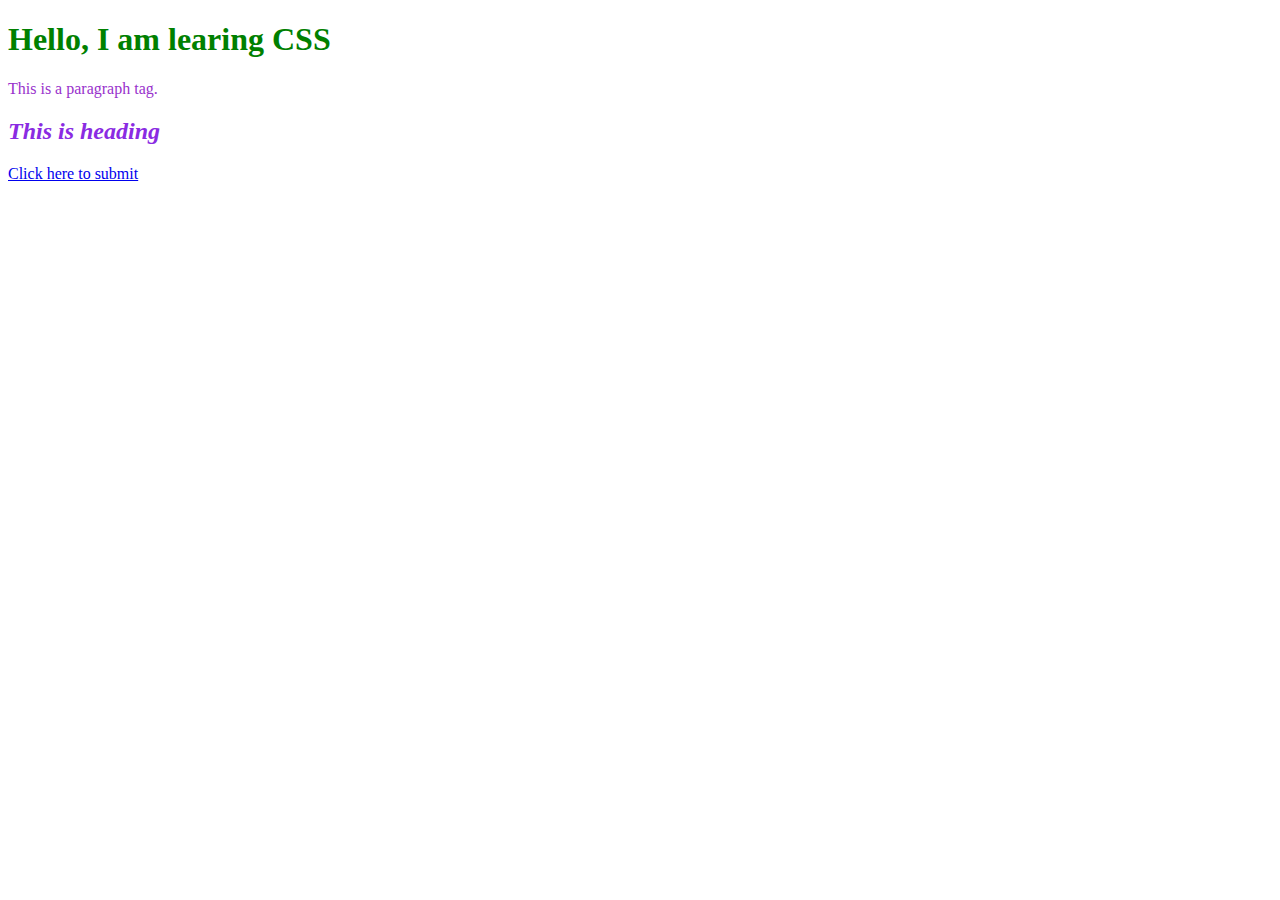
<file: CSS1/index.html>
<!DOCTYPE html>
<html>
    <head>
        <title>CSS</title>
        <link href="styles.css" rel="stylesheet">
    </head>
    <body>
        <h1 id="heading" >Hello, I am learing CSS</h1>
        <p id="para1">This is a paragraph tag.</p>

        <h2 id="headingTwo">This is heading</h2>

        <a href="#">Click here to submit</a>
    </body>
</html>
</file>
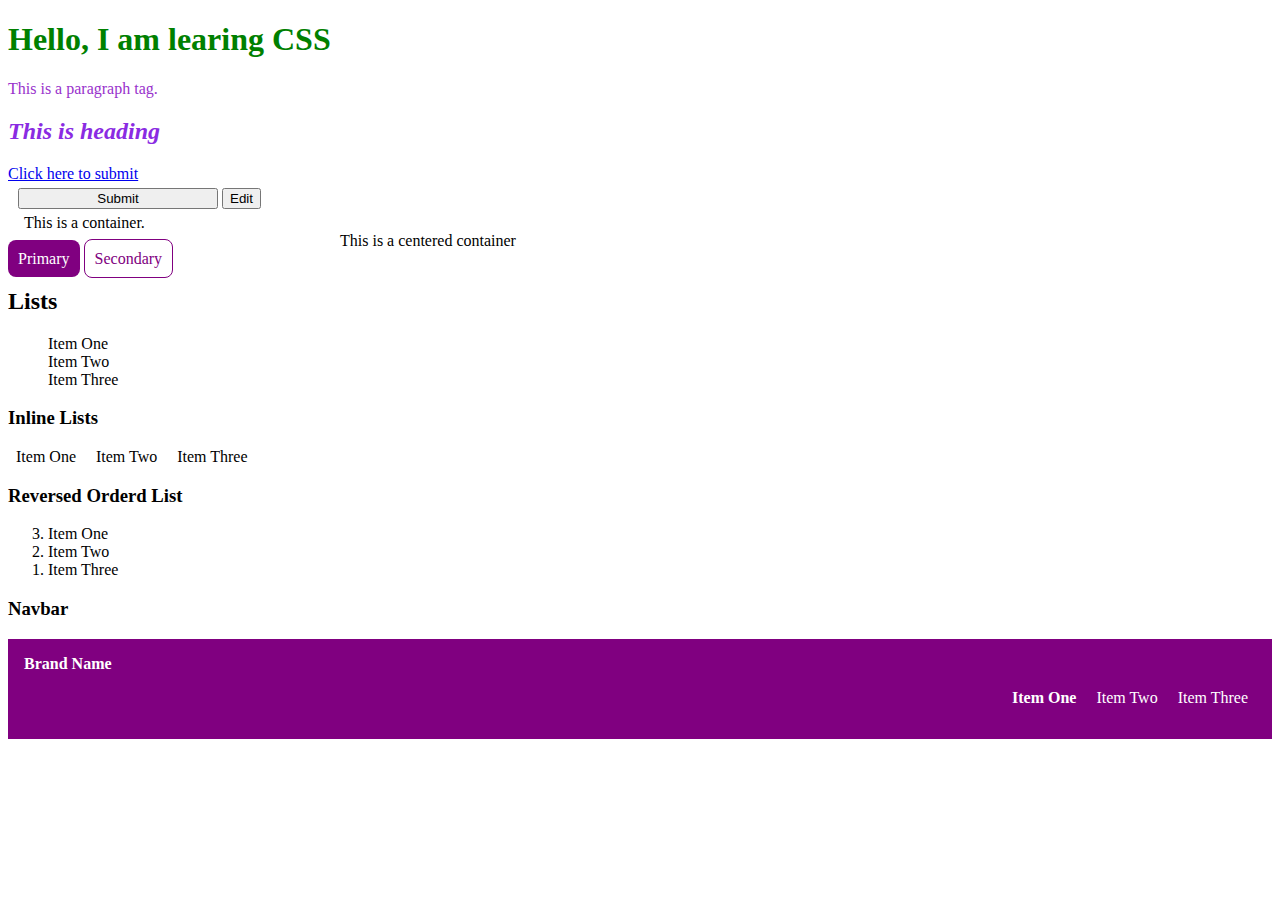
<file: CSS2/index.html>
<!DOCTYPE html>
<html>
  <head>
    <title>CSS2</title>
    <link href="css2.css" rel="stylesheet" />
    <style>
      
    </style>
  </head>
  <body>
    <h1 id="heading">Hello, I am learing CSS</h1>
    <p id="para1">This is a paragraph tag.</p>

    <h2 id="headingTwo">This is heading</h2>

    <a href="#">Click here to submit</a>

    <div>
      <button class="submit">Submit</button>
      <button>Edit</button>
    </div>

    <div class="container">This is a container.</div>

    <div class="container centered-container">This is a centered container</div>
    
    <div>
      <a href="/" class="link link-primary">Primary</a>
      <a href="/" class="link link-secondary">Secondary</a>
    </div>

    <h2>Lists</h2>
    <ul class="list-non-bullet">
        <li>Item One</li>
        <li>Item Two</li>
        <li>Item Three</li>
    </ul>
    <h3>Inline Lists</h3>
    <ul class="list-non-bullet"></ul>
        <li class="list-item-inline">Item One</li>
        <li class="list-item-inline">Item Two</li>
        <li class="list-item-inline">Item Three</li>
    </ul>

    <h3>Reversed Orderd List</h3>
    <ol reversed>
        <li>Item One</li>
        <li>Item Two</li>
        <li>Item Three</li>
    </ol>

    <h3>Navbar</h3>
    <nav class="container navigation">
        <div class="nav-brand">Brand Name</div>
        <ul class="list-non-bullet nav-pills">
            <li class="list-item-inline"><a href="" class="link link-active">Item One</a></li>
            <li class="list-item-inline"><a href="" class="link">Item Two</a></li>
            <li class="list-item-inline"><a href="" class="link">Item Three</a></li>
        </ul>
    </nav>
  </body>
</html>
</file>
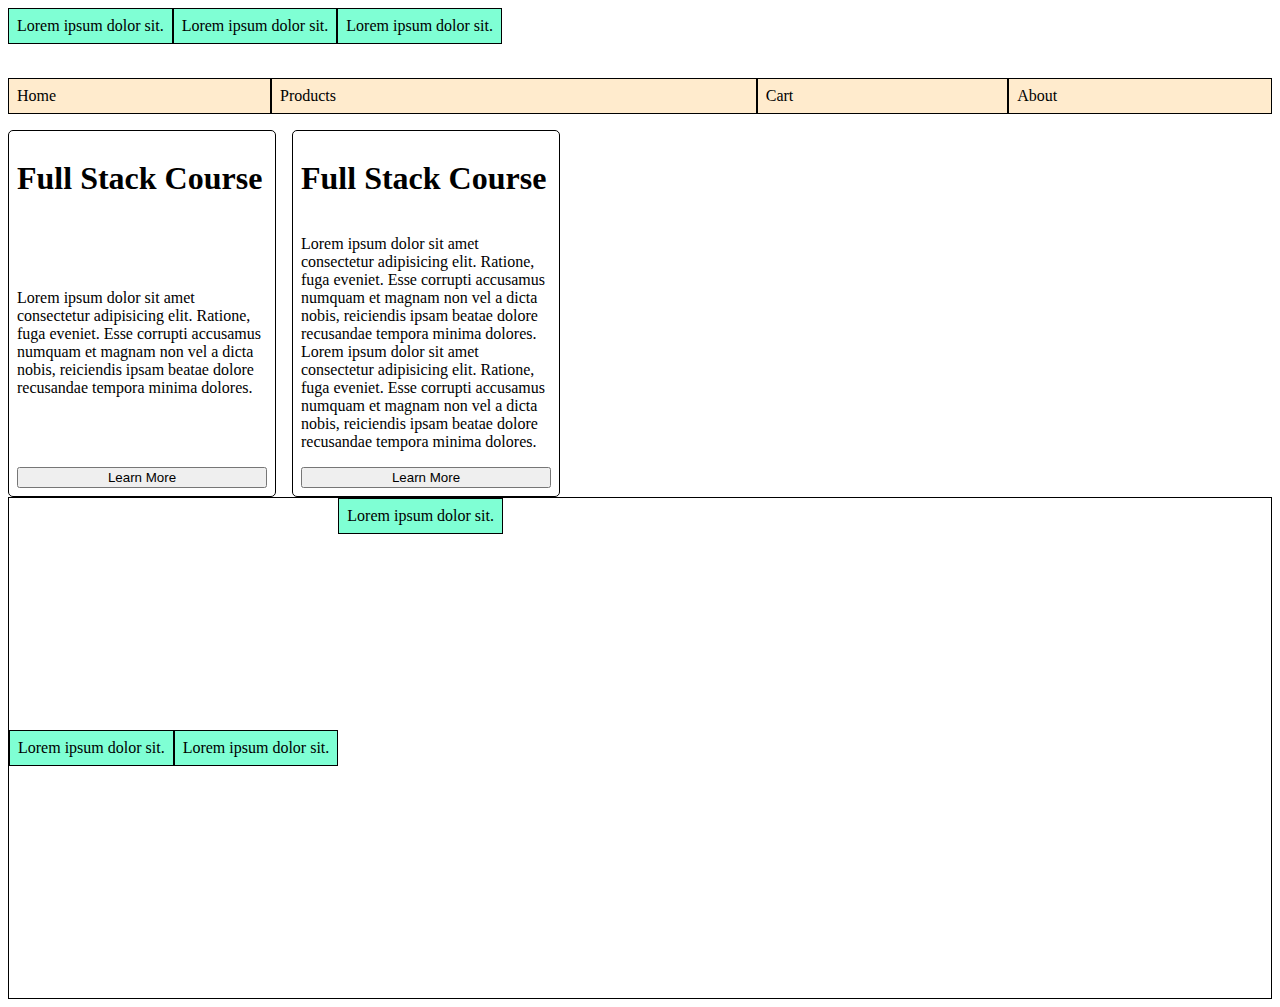
<file: CSS5/index.html>
<!DOCTYPE html>
<html lang="en">
  <head>
    <meta charset="UTF-8" />
    <meta name="viewport" content="width=device-width, initial-scale=1.0" />
    <title>CSS5</title>
    <link href="css5.css" rel="stylesheet" />
  </head>
  <body>
    <div class="row">
      <div class="col">Lorem ipsum dolor sit.</div>
      <div class="col">Lorem ipsum dolor sit.</div>
      <div class="col">Lorem ipsum dolor sit.</div>
    </div>
    <br />
    <nav>
      <ul class="row" style="padding-inline-start: 0px;">
        <li class="nav-items">Home</li>
        <li class="nav-items" style="flex-grow: 2;">Products</li>
        <li class="nav-items">Cart</li>
        <li class="nav-items">About</li>
      </ul>
    </nav>

    <div class="cards">
      <div class="card">
        <h1>Full Stack Course</h1>
        <p>
          Lorem ipsum dolor sit amet consectetur adipisicing elit. Ratione, fuga
          eveniet. Esse corrupti accusamus numquam et magnam non vel a dicta
          nobis, reiciendis ipsam beatae dolore recusandae tempora minima
          dolores.
        </p>
        <button>Learn More</button>
      </div>
      <div class="card">
        <h1>Full Stack Course</h1>
        <p>
          Lorem ipsum dolor sit amet consectetur adipisicing elit. Ratione, fuga
          eveniet. Esse corrupti accusamus numquam et magnam non vel a dicta
          nobis, reiciendis ipsam beatae dolore recusandae tempora minima
          dolores.
          Lorem ipsum dolor sit amet consectetur adipisicing elit. Ratione, fuga
          eveniet. Esse corrupti accusamus numquam et magnam non vel a dicta
          nobis, reiciendis ipsam beatae dolore recusandae tempora minima
          dolores.
        </p>
        <button>Learn More</button>
      </div>
    </div>
    <div class="aligned-row">
        <div class="col">Lorem ipsum dolor sit.</div>
        <div class="col">Lorem ipsum dolor sit.</div>
        <div class="col end">Lorem ipsum dolor sit.</div>
      </div>
  </body>
</html>
</file>
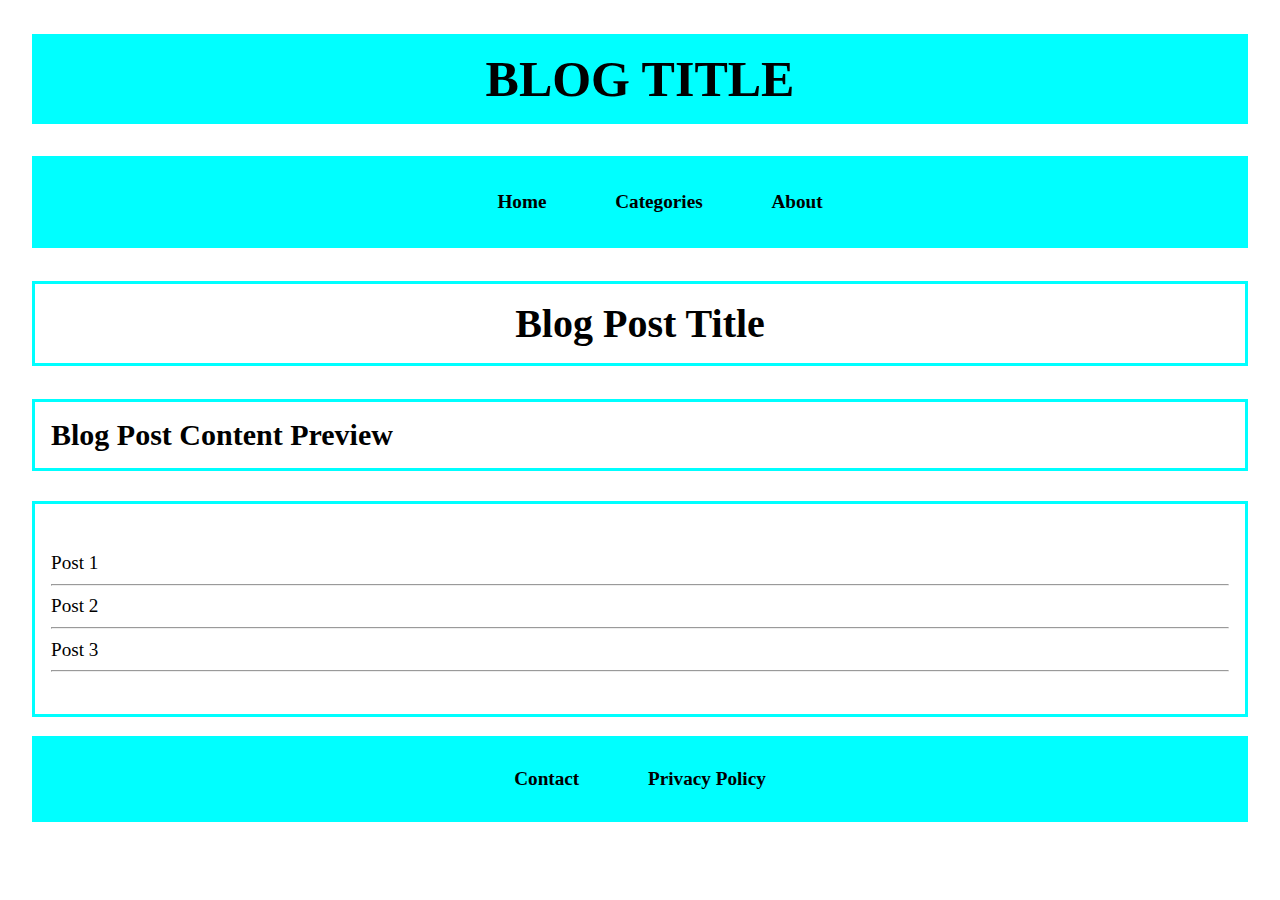
<file: CSS_HW_1/CSSHW1.html>
<!DOCTYPE html>
<html>
  <head>
    <title>CSS_HW1</title>
    <link href="csshw1.css" rel="stylesheet">
  </head>
  <body class="container">
    <header class="header block-element">
      <h1 class="header-text">BLOG TITLE</h1>
      <nav class="nav">
        <ul class="list-non-bullet">
          <li class="nav-pill"><a class="link" href="#">Home</a></li>
          <li class="nav-pill"><a class="link" href="#">Categories</a></li>
          <li class="nav-pill"><a class="link" href="#">About</a></li>
        </ul>
      </nav>
    </header>
    <main class="block-element">
      <h2 class="header post headerTwo">Blog Post Title</h2>
      <h3 class="post headerThree">Blog Post Content Preview</h3>
      <div class="post post-body">
        <div>Post 1</div>
        <hr/>
        <div>Post 2</div>
        <hr/>
        <div>Post 3</div>
        <hr/>
      </div>
    </main>
    <footer class="block-element header">
      <ul class="nav list-non-bullet footer">
        <li class="nav-pill"><a class="link" href="#">Contact</a></li>
        <li class="nav-pill"><a class="link" href="#">Privacy Policy</a></li>
      </ul>
    </footer>
  </body>
</html>
</file>
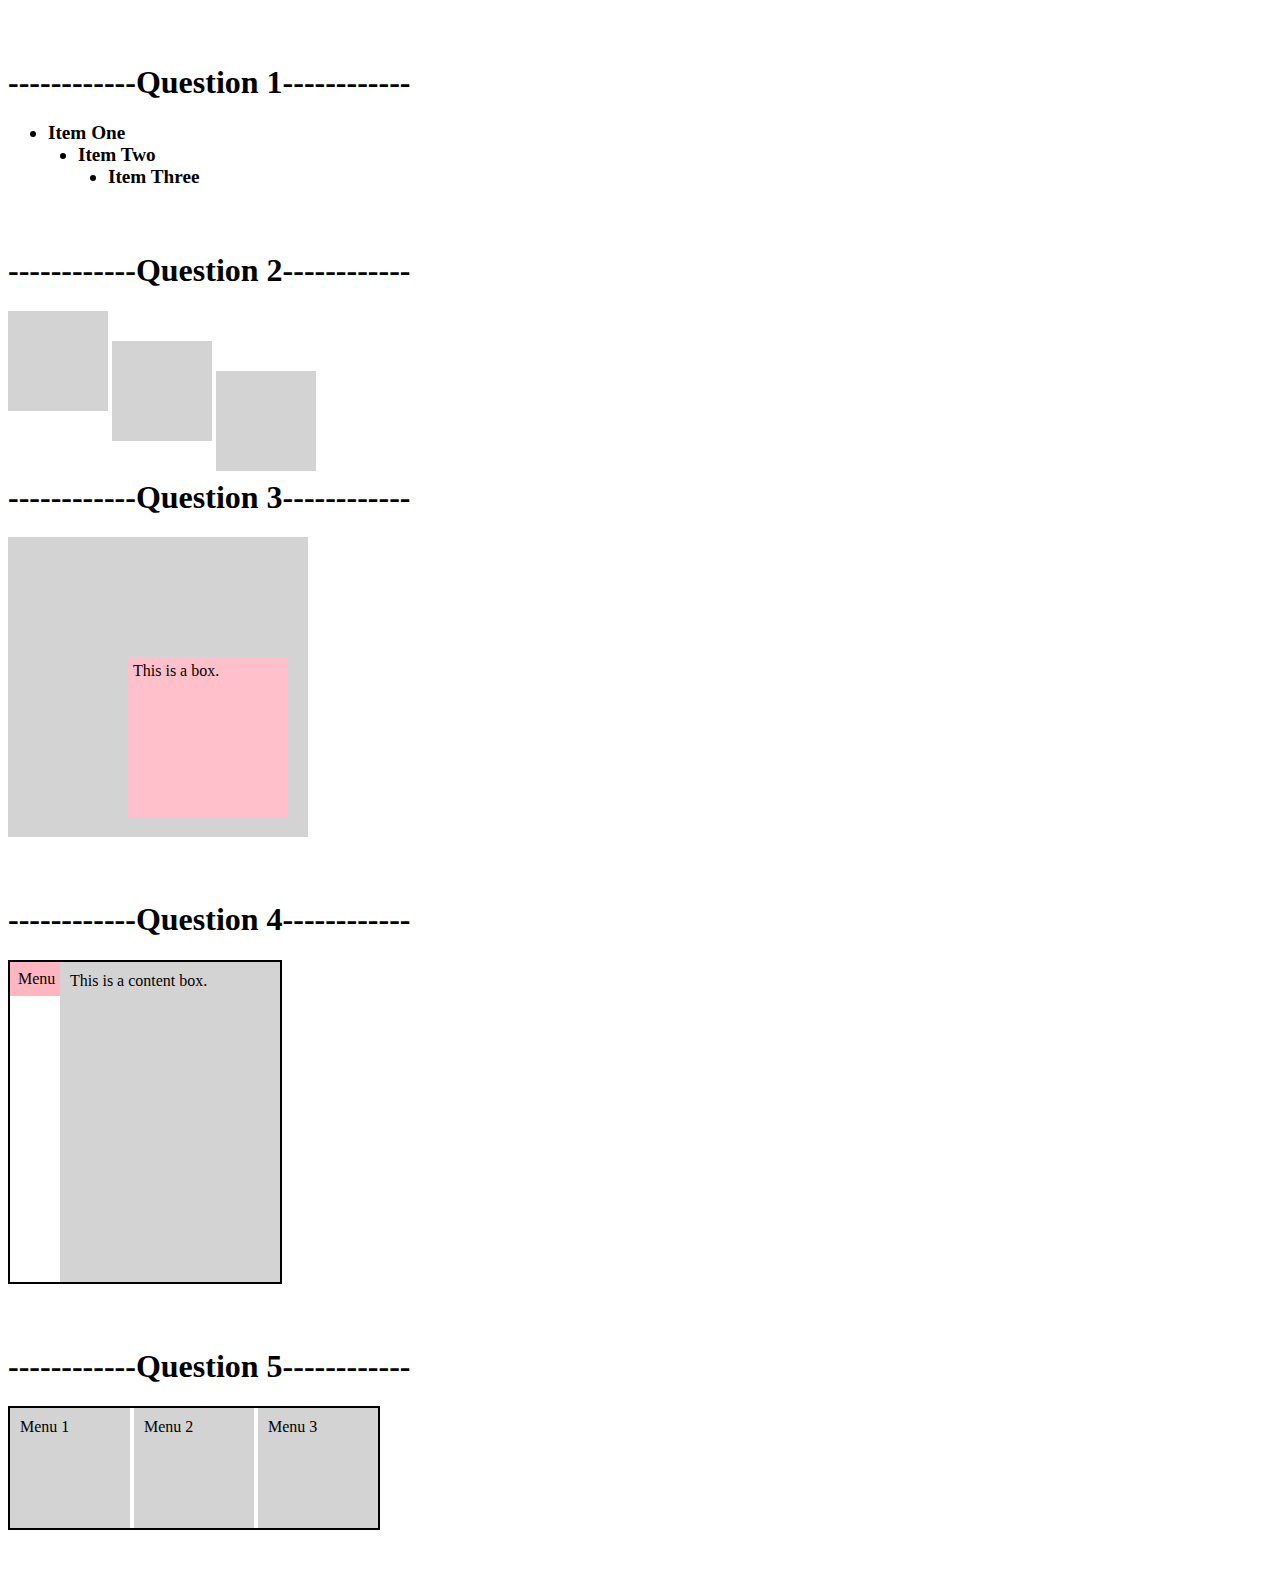
<file: CSS_HW_2/csshw2.html>
<!DOCTYPE html>
<html>
  <head>
    <title>CSSHW2</title>
    <style>
      .heading {
        margin-top: 4rem;
      }
      .unordered-list {
        font-size: larger;
        font-weight: bold;
      }
      .list-item-two {
        position: relative;
        left: 30px;
      }
      .list-item-three {
        position: relative;
        left: 60px;
      }
      .block {
        display: inline-block;
        height: 100px;
        width: 100px;
        background-color: lightgray;
        position: relative;
      }
      .block-two {
        top: 30px;
      }
      .block-three {
        top: 60px;
      }
      .container {
        position: relative;
        height: 300px;
        width: 300px;
        background-color: lightgray;
      }
      .box {
        position: absolute;
        height: 150px;
        width: 150px;
        padding: 5px 5px;
        background-color: pink;
        bottom: 20px;
        right: 20px;
      }
      .border {
        position: relative;
        border: 2px solid black;
        width: 270px;
        height: 320px;
      }
      .box-content {
        position: absolute;
      }
      .content {
        background-color: lightgray;
        width: 200px;
        height: 300px;
        padding: 10px;
        left: 50px;
      }
      .pink-menu {
        background-color: lightpink;
        padding: 8px;
      }
      .box-container {
        border: 2px solid black;
        display: inline-block;
      }
      .block-end {
        display: inline-block;
        height: 100px;
        width: 100px;
        background-color: lightgray;
        padding: 10px;
      }
    </style>
  </head>
  <body>
    <section>
      <h1 class="heading">------------Question 1------------</h1>
      <ul class="unordered-list">
        <li>Item One</li>
        <li class="list-item-two">Item Two</li>
        <li class="list-item-three">Item Three</li>
      </ul>
    </section>
    <section>
      <h1 class="heading">------------Question 2------------</h1>
      <div class="block"></div>
      <div class="block block-two"></div>
      <div class="block block-three"></div>
    </section>
    <section>
      <h1 class="heading">------------Question 3------------</h1>
      <div class="container">
        <div class="box">This is a box.</div>
      </div>
    </section>
    <section>
      <h1 class="heading">------------Question 4------------</h1>
      <div class="border">
        <div class="box-content pink-menu">Menu</div>
        <div class="box-content content">This is a content box.</div>
      </div>
    </section>
    <section style="margin-bottom: 3rem">
        <h1 class="heading">------------Question 5------------</h1>
        <div class="box-container">
            <div class="block-end">Menu 1</div>
            <div class="block-end">Menu 2</div>
            <div class="block-end">Menu 3</div>
        </div>
    </section>
  </body>
</html>
</file>
<file: CSS1/styles.css>
#heading {
    color: green;
}

#para1 {
    color: darkorchid;
}

#headingTwo {
    color: blueviolet;
    font-style: italic;
}

a:hover {
    color: greenyellow;
    font-weight: 600;
}
</file>
<file: CSS2/css2.css>
:root {
    --primary-color: purple;
  }

#heading {
  color: green;
}

#para1 {
  color: darkorchid;
}

#headingTwo {
  color: blueviolet;
  font-style: italic;
}

a:hover {
  color: greenyellow;
  font-weight: 600;
}

.submit {
  margin-top: 5px;
  margin-bottom: 5px;
  margin-left: 10px;
  width: 200px;
  box-sizing: border-box;
}
.container {
  padding-left: 1rem;
  padding-right: 1rem;
}
.centered-container {
  max-width: 600px;
  margin: auto;
}
.link {
  text-decoration: none;
}

.link-primary {
  background-color: var(--primary-color);
  border-radius: 0.5rem;
  color: white;
  padding: 10px;
}

.link-secondary {
  border: 1px solid var(--primary-color);
  border-radius: 0.5rem;
  color: var(--primary-color);
  padding: 10px;
}
.list-non-bullet {
  list-style: none;
}
.list-item-inline {
  display: inline;
  padding: 0rem 0.5rem;
}
.navigation {
  background-color: var(--primary-color);
  color: white;
  padding: 1rem;
}
.nav-pills {
  text-align: right;
}
.navigation .link {
  color: white;
}
.navigation .link-active {
  font-weight: bold;
}
.nav-brand {
  font-weight: bold;
}
</file>
<file: CSS5/css5.css>
.row {
    display: flex;
}

.col {
    border: 1px solid black;
    background-color: aquamarine;
    padding: 0.5rem;
}

/* nav {
    background-color: blanchedalmond;
} */

.nav-items {
    list-style: none;
    border: 1px solid black;
    padding: 0.5rem;
    background-color: blanchedalmond;
    flex-grow: 1;
}

.cards {
    display: flex;
    gap: 1rem;
    flex-wrap: wrap;
}

.card {
    border: 1px solid black;
    border-radius: 5px;
    max-width: 250px;
    padding: 0.5rem;
    display: flex;
    flex-direction: column;
    justify-content: space-between;
}

.aligned-row {
    display: flex;
    flex-wrap: wrap;
    height: 500px;
    align-items: center;
    border: 1px solid black;
}

.end {
    align-self: baseline;
}
</file>
<file: CSS_HW_1/csshw1.css>
:root {
    --primary-color: aqua
}

.container {
    margin: 2rem;
}

.block-element {
    display: block;
}

.header {
    text-align: center;
}

.header-text {
    background-color: var(--primary-color);
    font-size: 50px;
    padding: 1rem 0rem;
    margin-bottom: 2rem;
    box-sizing: border-box;
}

.nav {
    font-size: larger;
    font-weight: bold;
    padding: 1rem 0rem;
    background-color: var(--primary-color);
    margin-bottom: 2rem;
}

.list-non-bullet {
    list-style: none;
}

.nav-pill {
    display: inline;
    margin: 0rem 2rem;
}

.link {
    text-decoration: none;
    color: black;
}

.headerTwo {
    font-size: 40px;
}

.post {
    padding: 1rem 1rem;
    border: 3px solid var(--primary-color);
}

.post-body {
    padding-top: 3rem;
    padding-bottom: 2rem;
    font-size: larger;
}

.headerThree {
    font-size: 30px;
}

.footer {
    padding: 2rem 0rem;
}
</file>
